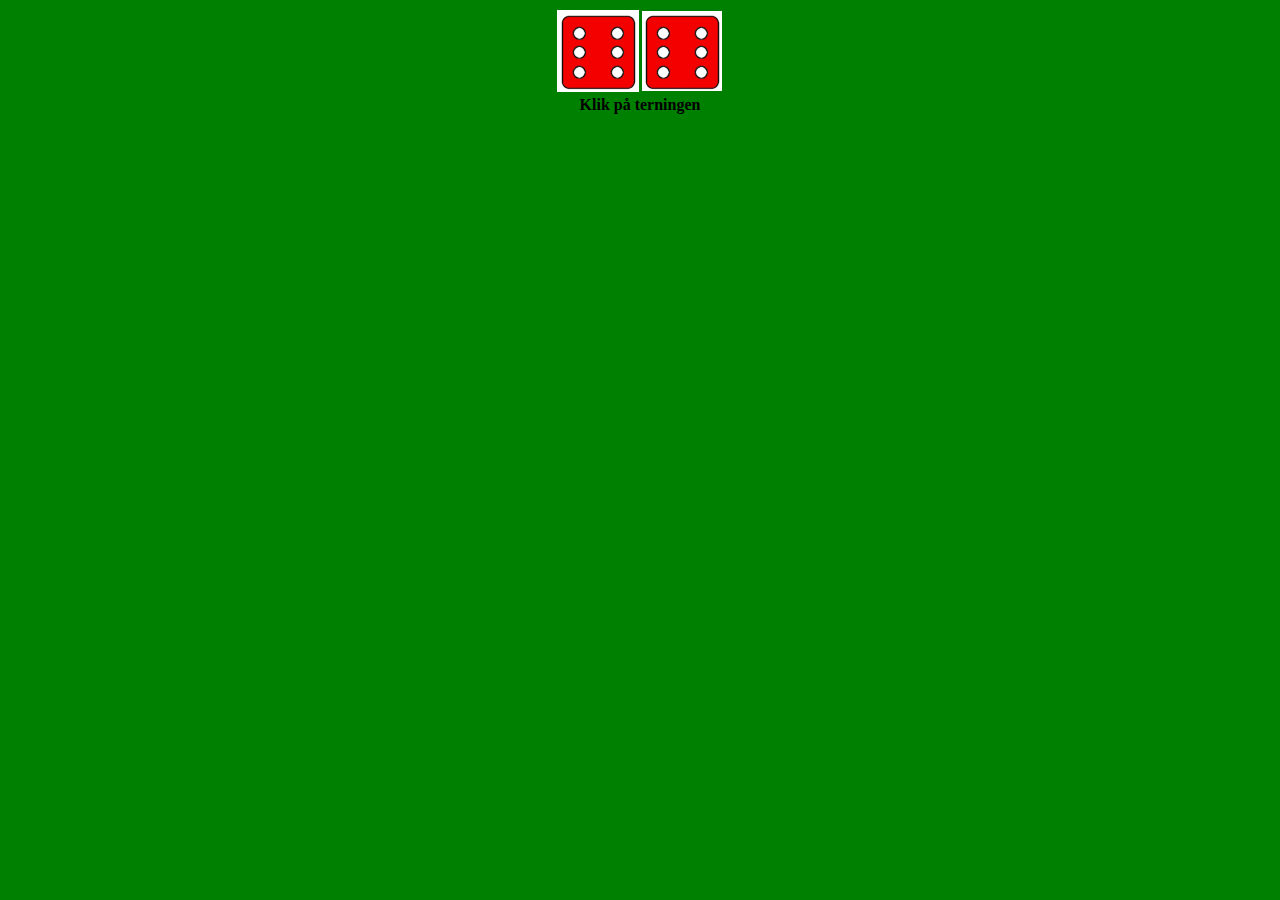
<file: Terningspil.html>
<html>
<head>
  <meta http-equiv="Content-Type" content="text/html; charset=UTF-8"/>
<title>Terningspil</title>
<link rel="stylesheet" type="text/css" href="terning2.css">
<script type="text/javascript" src="spil2.js">
</script>
</head>
<body>
<table width="10%" align="center">
<tr>
<td class="terning">
<img src="sekser.gif" id="terning" onClick="spil()">
  <br>
  </td>
<td class="terning2">
<img src="sekser.gif" id="terning2" onClick="spil()">
</td>
<tr>
</table>
 <center><b>Klik på terningen</b></center>
</body>
</html>
</file>
<file: terning2.css>
body        {background-color: green;
             color: black;
            }

td.terning  {background-color: white;
             text-align: center;
            }
</file>
